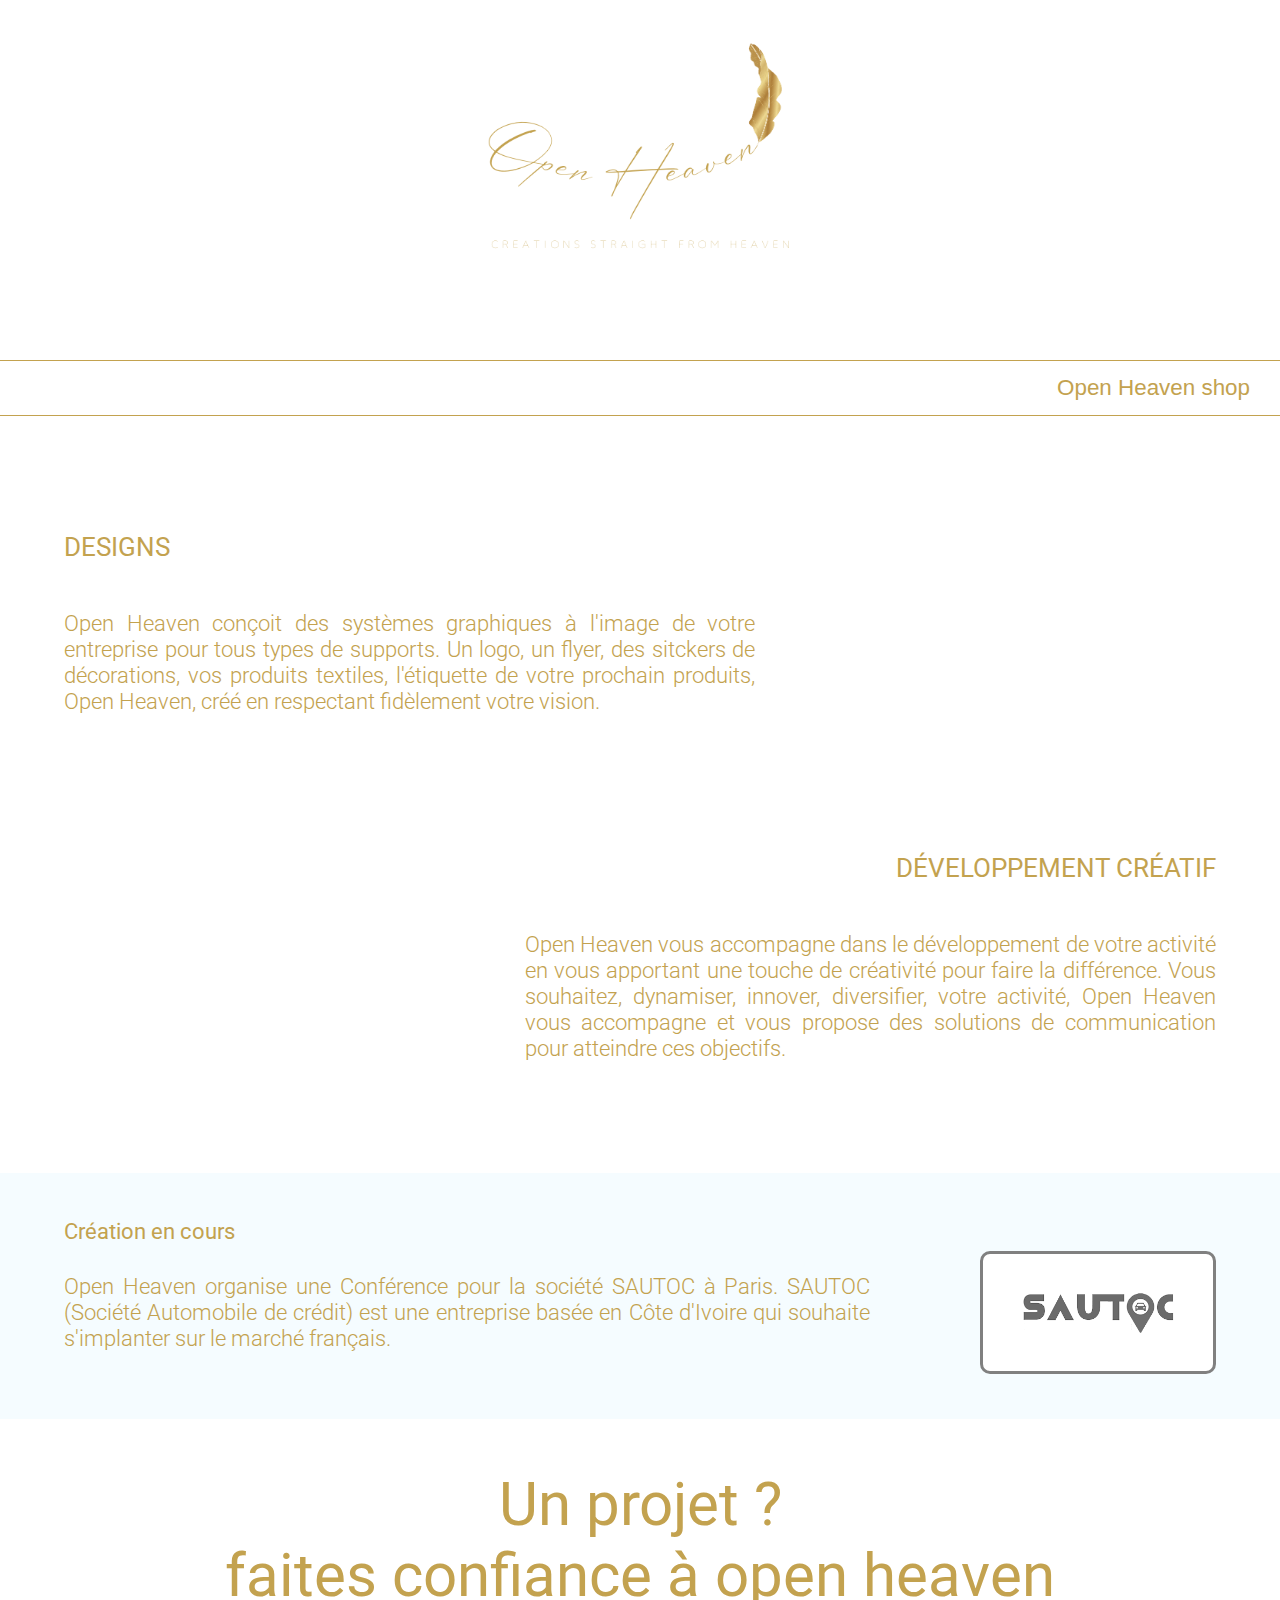
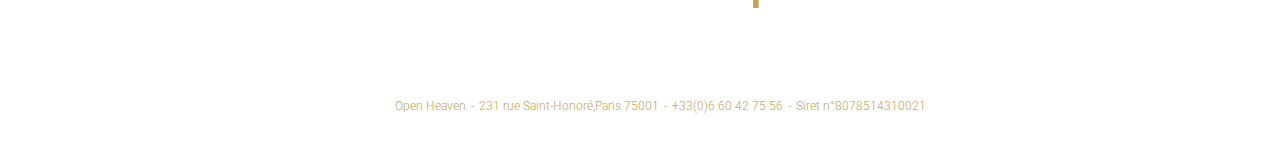
<file: index.html>
<!DOCTYPE html>
<html lang="fr">
<head>
    <meta charset="UTF-8"/>
    <link rel="stylesheet" href="index.css"/>
    <link rel="preconnect" href="https://fonts.googleapis.com">
<link rel="preconnect" href="https://fonts.gstatic.com" crossorigin>
<link rel="preconnect" href="https://fonts.googleapis.com">
<link rel="preconnect" href="https://fonts.gstatic.com" crossorigin>
<link href="https://fonts.googleapis.com/css2?family=Roboto:ital,wght@0,100;0,400;0,500;1,300&display=swap" rel="stylesheet">
    <meta name="viewport" content="width=device-width, initial-scale=1">
    <title>open heaven</title>
</head>
<body>
    <header>
        <div id="banner">
           
                 <video  autoplay loop  id="video_banner" aria-labelledby="logo_banner">
                    <source src="/assets/video_header.mp4" type="video/mp4">
                  </video>
            
              <div id="logo_banner_container">
                  <img src="./assets/logo.png" alt="open heaven logo" id="logo_banner">
                  
              </div>

        </div>
         <div id="link_toshop_container"> 
            <a href="home.html" >Open Heaven shop</a>
         </div>
    </header>
    <main>
        <div id="service_design_container">
            <h3>Designs</h3>
            <p  class="service_text">
                Open Heaven conçoit des systèmes graphiques à l'image de votre entreprise pour tous types de supports.
                Un logo, un flyer, des sitckers de décorations,
                 vos produits textiles, l'étiquette de votre prochain produits,
                  Open Heaven, créé en respectant fidèlement votre vision. 
        </p>
        </div>
        <div id="service_creatif_container">
            <h3>développement créatif</h3>
            <p  class="service_text">
                Open Heaven vous accompagne dans le développement de votre activité 
                en vous apportant une touche de créativité pour faire la différence. 
                Vous souhaitez, dynamiser, innover, diversifier, votre activité,
                 Open Heaven vous accompagne et vous propose des solutions de communication
                  pour atteindre ces objectifs.
        </p>
        </div>

        <div id="project_preview-container">
            <h4 id="project_preview-title">Création en cours</h4>
            <div id="project_preview-text_container">
                
               <p id="project_preview-text">
                    Open Heaven  organise une  Conférence pour la société SAUTOC à Paris. 
                    SAUTOC (Société Automobile de crédit)  est une entreprise basée en Côte d'Ivoire 
                    qui souhaite s'implanter sur le marché français.
               </p>
                <div id="project_preview_logo_container">
                    <img src="./assets/logo_sautoc_.png" alt="">
                </div>
            </div>
           

        </div>
        <div id="slogan">
            <h2>Un projet ?<br> faites confiance à open heaven</h2>
        </div>
       
    </main>
    <footer>
        
        <ul id="open_heaven_info">
            <li>Open Heaven </li>
            <li class="list_separator">-</li>
            <li>231 rue Saint-Honoré,Paris 75001</li>
            <li class="list_separator">-</li>
            <li> +33(0)6 60 42 75 56</li>
            <li class="list_separator">-</li>
            <li>Siret n°8078514310021</li>
        </ul>
          
    </footer>
    <script src="index.js"></script>
</body>
</html>
</file>
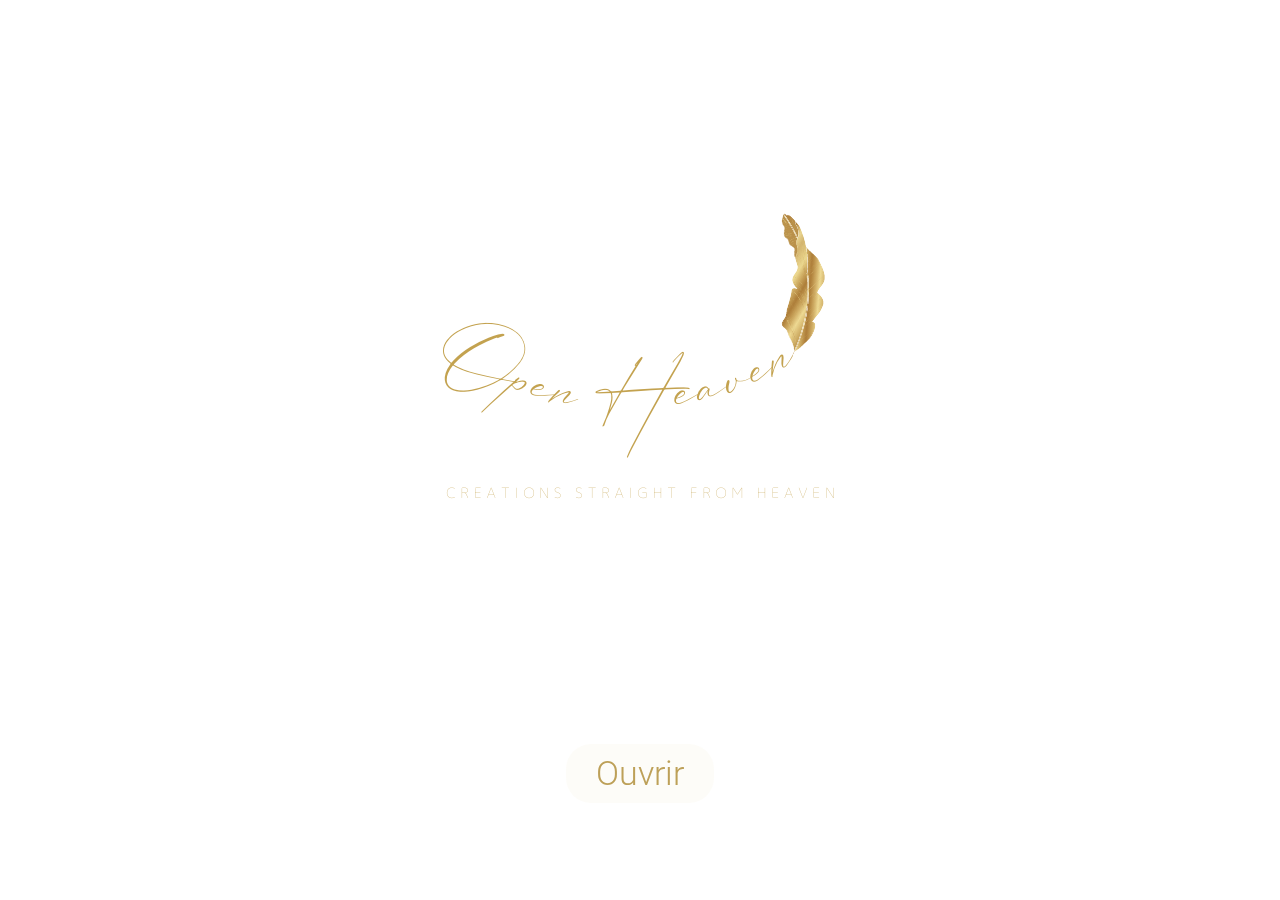
<file: home.html>
<!DOCTYPE html>
<html lang="fr">
<head>
    <meta charset="UTF-8"/>
    <link rel="stylesheet" href="home.css"/>
    <link rel="preconnect" href="https://fonts.googleapis.com">
<link rel="preconnect" href="https://fonts.gstatic.com" crossorigin>
<link rel="preconnect" href="https://fonts.googleapis.com">
<link rel="preconnect" href="https://fonts.gstatic.com" crossorigin>
<link rel="preconnect" href="https://fonts.googleapis.com">
<link rel="preconnect" href="https://fonts.gstatic.com" crossorigin>
<link href="https://fonts.googleapis.com/css2?family=El+Messiri&family=Mea+Culpa&family=Roboto:ital,wght@0,100;0,400;0,500;1,300&display=swap" rel="stylesheet">
    <meta name="viewport" content="width=device-width, initial-scale=1">
    <title>open heaven</title>
</head>
<body class="animation_video">
        <div>

        </div>
        <video  autoplay   muted class="video_welcome"  id="video">
            <source src="/assets/video_header.mp4" type="video/mp4">
          </video>
      <div id="welcome_container">
    
     <div id="logo_banner_container">
       <img src="./assets/logo.png" alt="">
      <div id="button_container">
         <button id="button_welcome">Ouvrir</button>
      </div>
      

        
    
   

 </div>
     </div>
    <div id="main_content" class="video_end">
        <div id="header">
            <img src="./assets/capture.png" alt="open heaven logo" >
        </div>
          <div id="link_toshop_container"> 
            
                <a href="index.html" >Open Heaven shop</a>
             </div>
        <header>
            <div id="slogan">
                <h2>Un projet ?</h2>
                <h2>Faites confiance à Open Heaven.</h2>
            </div>
            <nav id="ancres">
                <a href="#service_design_container">Projet créatif</a>
                <a href="#service_creatif_container">Projet business</a>
            </nav>
           
        </header>
        <main>
            <div id="service_design_container">
                <h3>Designs</h3>
                <p  class="service_text">
                    Open Heaven conçoit des systèmes graphiques à l'image de votre entreprise pour tous types de supports.
                    Un logo, un flyer, des sitckers de décorations,
                     vos produits textiles, l'étiquette de votre prochain produits,
                      Open Heaven, créé en respectant fidèlement votre vision. 
            </p>
            </div>
            <div id="service_creatif_container">
                <h3>développement créatif</h3>
                <p  class="service_text">
                    Open Heaven vous accompagne dans le développement de votre activité 
                    en vous apportant une touche de créativité pour faire la différence. 
                    Vous souhaitez, dynamiser, innover, diversifier, votre activité,
                     Open Heaven vous accompagne et vous propose des solutions de communication
                      pour atteindre ces objectifs.
            </p>
            </div>
    
            <div id="project_preview-container">
                <h4 id="project_preview-title">Création en cours</h4>
                <div id="project_preview-text_container">
                    
                   <p id="project_preview-text">
                        Open Heaven  organise une  Conférence pour la société SAUTOC à Paris. 
                        SAUTOC (Société Automobile de crédit)  est une entreprise basée en Côte d'Ivoire 
                        qui souhaite s'implanter sur le marché français.
                   </p>
                    <div id="project_preview_logo_container">
                        <img src="./assets/logo_sautoc_.png" alt="">
                    </div>
                </div>
               
    
            </div>
           
           
        </main>
        <footer>
            
            <ul id="open_heaven_info">
                <li>Open Heaven </li>
                <li class="list_separator">-</li>
                <li>231 rue Saint-Honoré,Paris 75001</li>
                <li class="list_separator">-</li>
                <li> +33(0)6 60 42 75 56</li>
                <li class="list_separator">-</li>
                <li>Siret n°8078514310021</li>
            </ul>
              
        </footer>
    </div>
    
    <script src="home.js"></script>
</body>
</html>
</file>
<file: index.css>
body{
    overflow-x: hidden;
    margin: 0;
    font-family:"roboto";
    color: #c3a24f;
    font-weight: 300;
    font-size: 1.4em;
}

p{
    text-align: justify;
}


h2,h3,h4 {
    font-weight: 400;
}

#banner{
    width: 100%;
    height: 40vh;
  
}

#video_banner_cointainer{
    position: relative;
    width: 100%;
    height: 100%;
  
}

#video_banner{
    width: 100%;
    height: 100%;
    object-fit: cover;
}


#logo_banner_container{
    width: 100%;
    height: 22vh;
    position: absolute;
    top:6%;
    display: flex;
    flex-direction: column;
    justify-content: center;
    align-items: center;
}

h1{
   
    margin: 0;
    font-weight: 100;
    margin-top: 1em;
    font-size: 1.5em;
}

#logo_banner{
    width: 30%;
    height: 40vh;
}

#link_toshop_container{
    display: block;
    display: flex;
    align-items: center;
    justify-content: flex-end;
    width: 100%;
    height: 6vh;
    border: 0.5px solid #c3a24f;
    border-right: 0;
    border-left: 0;

}

#link_toshop_container>a{
    color: #c3a24f;
    font-family: sans-serif;
    text-decoration: none;
    margin-right: 30px;

}

#link_toshop_container > a:hover{
 color:  #9b8242;
}

main{
    width: 100%;
}

#service_design_container{
    display: flex;
    flex-direction: column;
    align-items: flex-start;
    margin: 7% 5%;
    
}

#service_creatif_container{
    display: flex;
    flex-direction: column;
    align-items: flex-end;
    margin: 7% 5%;
    
}

.service_text{
    width: 60%;
}

h3{
    font-weight: 400;
    text-transform: uppercase;
}

#project_preview-container{
    width: 100%;
    background-color:rgba(204, 241, 255, 0.2) ;

    
}

#project_preview-text_container{
    width: 90%;
    display: flex;
    justify-content: space-between;
    margin: 0 5%;
    padding-bottom: 5vh ;
    
}

#project_preview-text{
    width: 70%;
    
}
#project_preview-title{
    font-weight: 400;
    padding-top: 5vh;
    margin-left: 5%;
    margin-bottom: 0.3em;

}

#project_preview_logo_container{
    display: flex;
    justify-content: center;
    align-items: center;
    width: 20%;
    border: solid grey;
    background-color: white;
    border-radius: 10px;
}

#project_preview_logo_container>img{
    width: 70%;
    height: 100%;
    object-fit: contain;
    padding: 3%;
    filter: grayscale(100%);
}

#slogan{
    font-size: 1.8em;
    display: flex;
    justify-content: center;
    align-items: center;
    text-align: center;
}

footer{
    width: 100%;
    height: 10vh;
    display: flex;
    justify-content: center;
    align-items: center;
}

#open_heaven_info{
    display: flex;  
}

#open_heaven_info>li{
    font-size: 12px;
    white-space: nowrap;
    list-style-type: none;
}

.list_separator{
    margin: 0 5px 0 5px;
}
</file>
<file: home.css>
body{
    overflow-x: hidden;
    margin: 0;
    font-family:"roboto";
    color: #c3a24f;
    font-weight: 300;
    font-size: 1.4em;
   

}



.animation_video{

    animation: video_out_color 2s forwards ease-out;
     animation-delay: 10s;
}

p{
    text-align: justify;
}


h2,h3,h4 {
    font-weight: 400;
}

#welcome_container{
    width: 100%;
    height: 100%;
}

.video_welcome{
    position: fixed;
    right: 0;
    bottom: 0;
    min-width: 100%;
    min-height: 100%;
  
    animation: video_out 2s forwards ease-out;
    animation-delay: 10s;
}

.video_end{
   display: none; 
}





@keyframes video_out_color{
    0%{ background-color: transparent;}
    100%{ background-color: #53b2dfb7}

}




#logo_welcome_container{
    width: 100%;
    height: 22vh;
    position: absolute;
    top:6%;
    display: flex;
    flex-direction: column;
    justify-content: center;
    align-items: center;
}


#video_banner_cointainer{
    position: relative;
    width: 100%;
    height: 100%;
  
}

#video_banner{
    width: 100%;
    height: 100%;
    object-fit: cover;
   
}


#logo_banner_container{
    width: 100%;
    height: 22vh;
    opacity: 1;
    position: absolute;
    top:40%;
    display: flex;
    flex-direction: column;
    justify-content: center;
    align-items: center;
    animation: title_appear 1s;
    animation-timing-function: ease-in;
   
}

#button_welcome{
   
    padding: 10px 30px;
    border: 0.5px #9b8242;
    color:  #bda058;
    font-family: "roboto";
    font-weight: 300;
    background-color: #f1e7cd25;
    border-radius: 25px;
    font-size: 1.5em;
}

#button_container{
    margin-top: 10%;
    display: flex;
    justify-content: center;
    transform: translate3d(0, 0, 0);
    animation: button_shake 1.2s infinite ease-in-out;
    animation-delay: 12s;

}

@keyframes video_out{
    0%{ opacity: 1}
    50%{ opacity: 0.5; }
    100%{ opacity: 0.4; }
}

@keyframes button_shake{
    10%, 90% {
        transform: translate3d(-1px, 0, 0);
      }
      
      20%, 80% {
        transform: translate3d(2px, 0, 0);
      }
    
      30%, 50%, 70% {
        transform: translate3d(-4px, 0, 0);
      }
    
      40%, 60% {
        transform: translate3d(4px, 0, 0);
      }
   
}

@keyframes title_appear{
    0%{opacity: 0;
        }
    25%{ opacity: 0;
           
        }
    50%{ opacity: 0.2;
       ;
    }65%{ opacity: 0.2;
        
    }
    75%{ opacity: 0.8;
       
    }
    100%{opacity: 0.9;
        }
}

#title{
    line-height: 1.5em;
    text-align: center;
    color: rgb(248, 245, 237);
    margin: 0;
    font-weight: 100;
    margin-top: 1em;
    font-size: 3em;
}

#logo_banner{
    width: 50%;
    height: 100%;
}



#logo_container{
    width: 70%;
    display: flex;
    justify-content: flex-start;
}

#logo_container>img{
    width: 20%; 
}

#link_toshop_container{
    display: block;
    display: flex;
    align-items: center;
    justify-content: flex-end;
    width: 100%;
    height: 6vh;
    border: 0.5px solid #c3a24f;
    border-right: 0;
    border-left: 0;
    margin: 0;

}

#link_toshop_container>a{
    color: #c3a24f;
    text-decoration: none;
    margin: 10px;

}

#link_toshop_container > a:hover{
 color:  #9b8242;
}

main{
    width: 100%;

}

#service_design_container{
    display: flex;
    flex-direction: column;
    align-items: flex-start;
    margin: 7% 5%;
    
}

#service_creatif_container{
    display: flex;
    flex-direction: column;
    align-items: flex-end;
    margin: 7% 5%;
    
}

.service_text{
    width: 100%;
    line-height: 2em;
}

h3{
  
    font-weight: 400;
    text-transform: uppercase;
}

#project_preview-container{
    width: 100%;
 
}

#project_preview-text_container{
    width: 90%;
    display: flex;
    justify-content: space-between;
    margin: 0 5%;
    padding-bottom: 5vh ;
    
}

#project_preview-text{
    width: 70%;
    
}
#project_preview-title{
    font-weight: 400;
    padding-top: 5vh;
    margin-left: 5%;
    margin-bottom: 0.3em;

}

#project_preview_logo_container{
    display: flex;
    justify-content: center;
    align-items: center;
    width: 20%;

}

#project_preview_logo_container>img{
    width: 70%;
    height: 100%;
    object-fit: contain;
    padding: 3%;
    filter: grayscale(100%);
}

#slogan{
    margin: 0.5em 0;
    font-size: 2em;
    display: flex;
    flex-direction: column;
    justify-content: center;
    align-items: center;
    font-family: "el messiri"
}

#slogan>h2{
    text-align: center;
    margin: 0;
}

#ancres{
    display: flex;
    margin-top: 2EM;
    justify-content: space-evenly;
}

#ancres>a{
    padding: 1em;
    border: 1px solid;
    color: #c3a24f;
    text-decoration: none;
}

#ancres>a:hover{
   box-shadow: 3px 5px 5px rgba(0, 0, 0, 0.123);
}

footer{
    width: 100%;
    height: 10vh;
    display: flex;
    justify-content: center;
    align-items: center;
    box-shadow: 10px 10px rgba(255, 255, 255, 0.219);
    background-color: rgba(255, 255, 255, 0.479);
}

#open_heaven_info{
    display: flex;  
}

#open_heaven_info>li{
    font-size: 12px;
    white-space: nowrap;
    list-style-type: none;
}

.list_separator{
    margin: 0 5px 0 5px;
}



#header{
    width: 100%;
}

#header > img{
    width: 100%;
    object-fit: cover;
}
</file>
